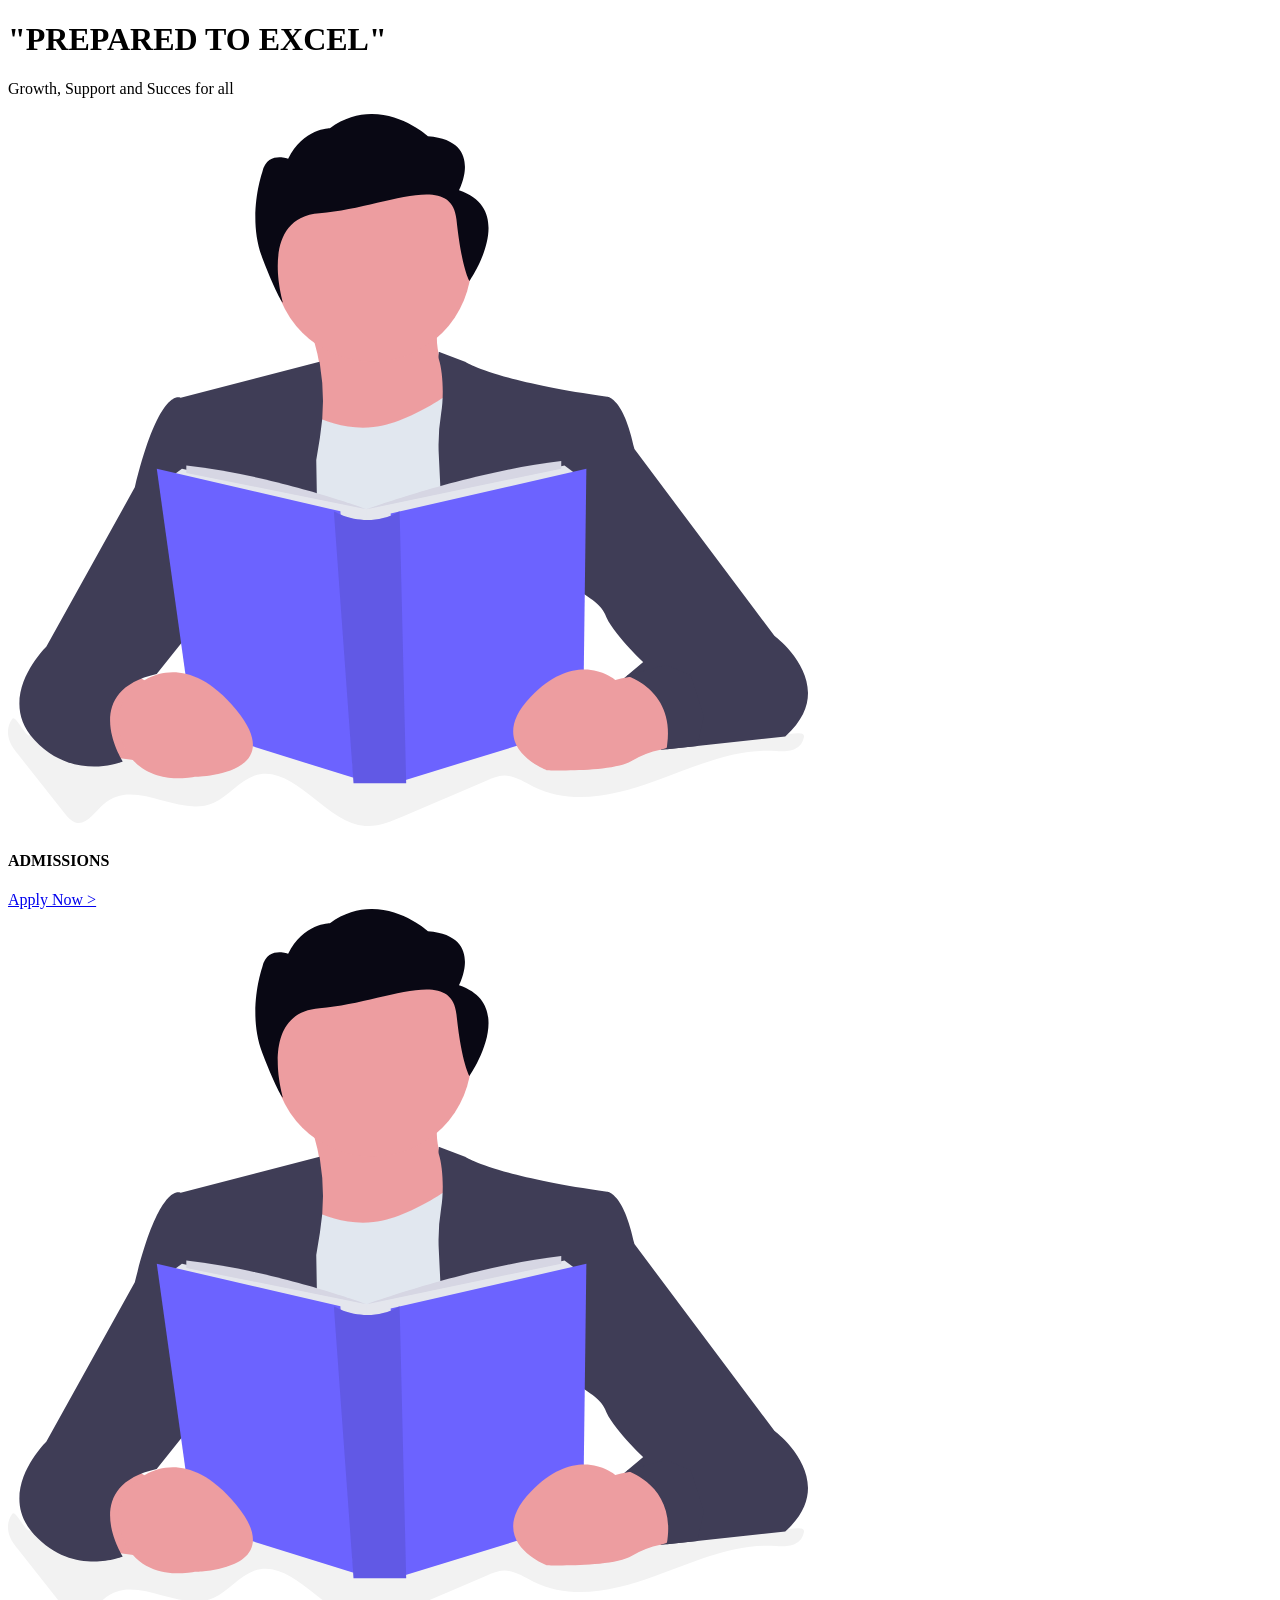
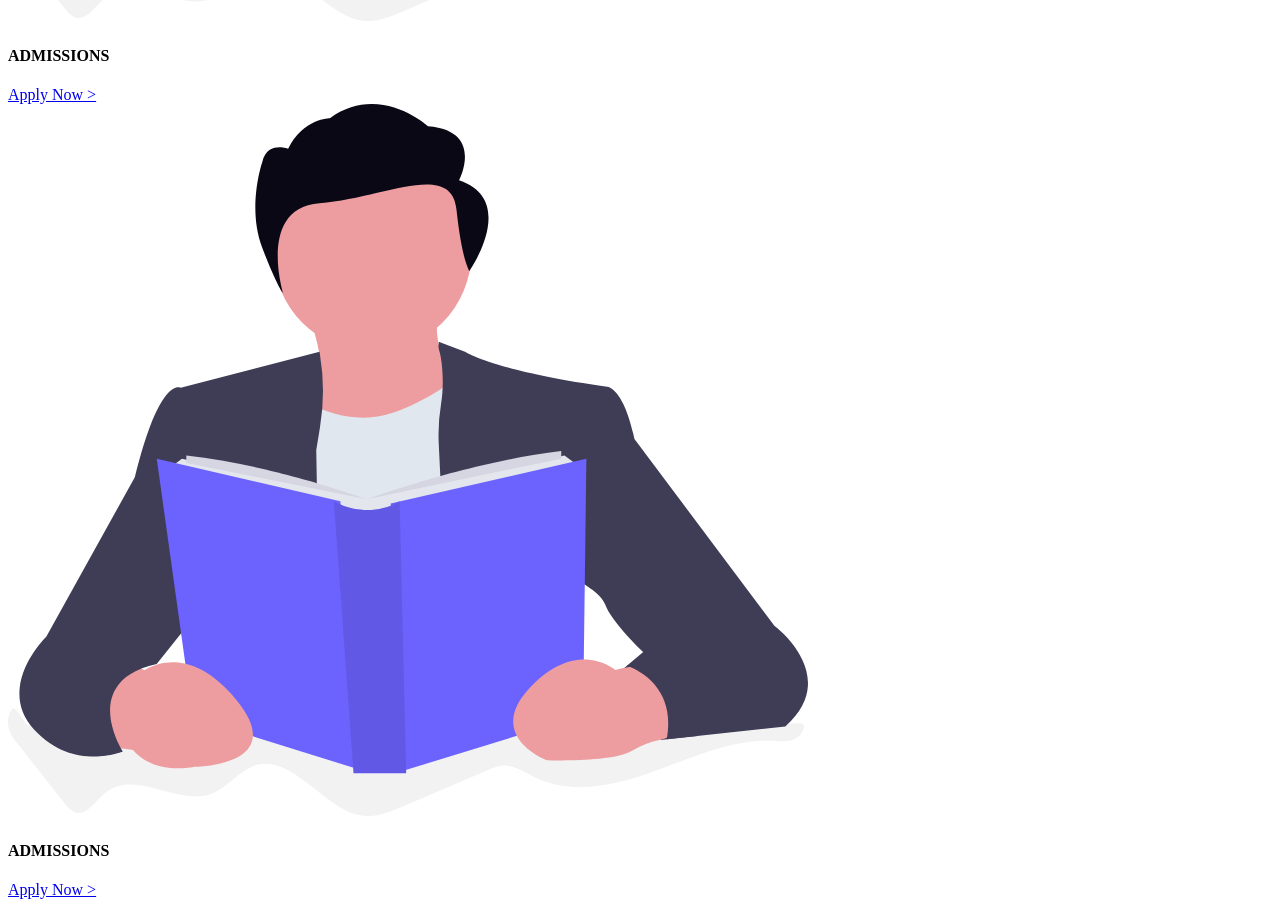
<file: hide.html>
<!doctype html>
<html lang="en">
  <head>
    <meta charset="UTF-8" />
    <meta name="viewport" content="width=device-width, initial-scale=1.0" />
    <title>Document</title>
  </head>
  <body></body>
</html>
<!-- Hero section -->
<div class="hero-section" id="hero-section">
  <div class="hero-text">
    <h1>"PREPARED TO EXCEL"</h1>
  </div>
  <p>Growth, Support and Succes for all</p>
  <div class="tiles">
    <div class="tile-1">
      <div>
        <img src="assets/images/ehs-reading.svg" alt="man reading a book" />
      </div>
      <div class="text">
        <h4>ADMISSIONS</h4>
        <a href="#">Apply Now &gt;</a>
      </div>
    </div>

    <div class="tile-2">
      <div>
        <img src="assets/images/ehs-reading.svg" alt="man reading a book" />
      </div>
      <div class="text">
        <h4>ADMISSIONS</h4>
        <a href="#">Apply Now &gt;</a>
      </div>
    </div>

    <div class="tile-3">
      <div>
        <img src="assets/images/ehs-reading.svg" alt="man reading a book" />
      </div>
      <div class="text">
        <h4>ADMISSIONS</h4>
        <a href="#">Apply Now &gt;</a>
      </div>
    </div>
  </div>
</div>

<!-- Footer Section -->
<div class="footer" id="footer">
  <footer></footer>
</div>
</file>
